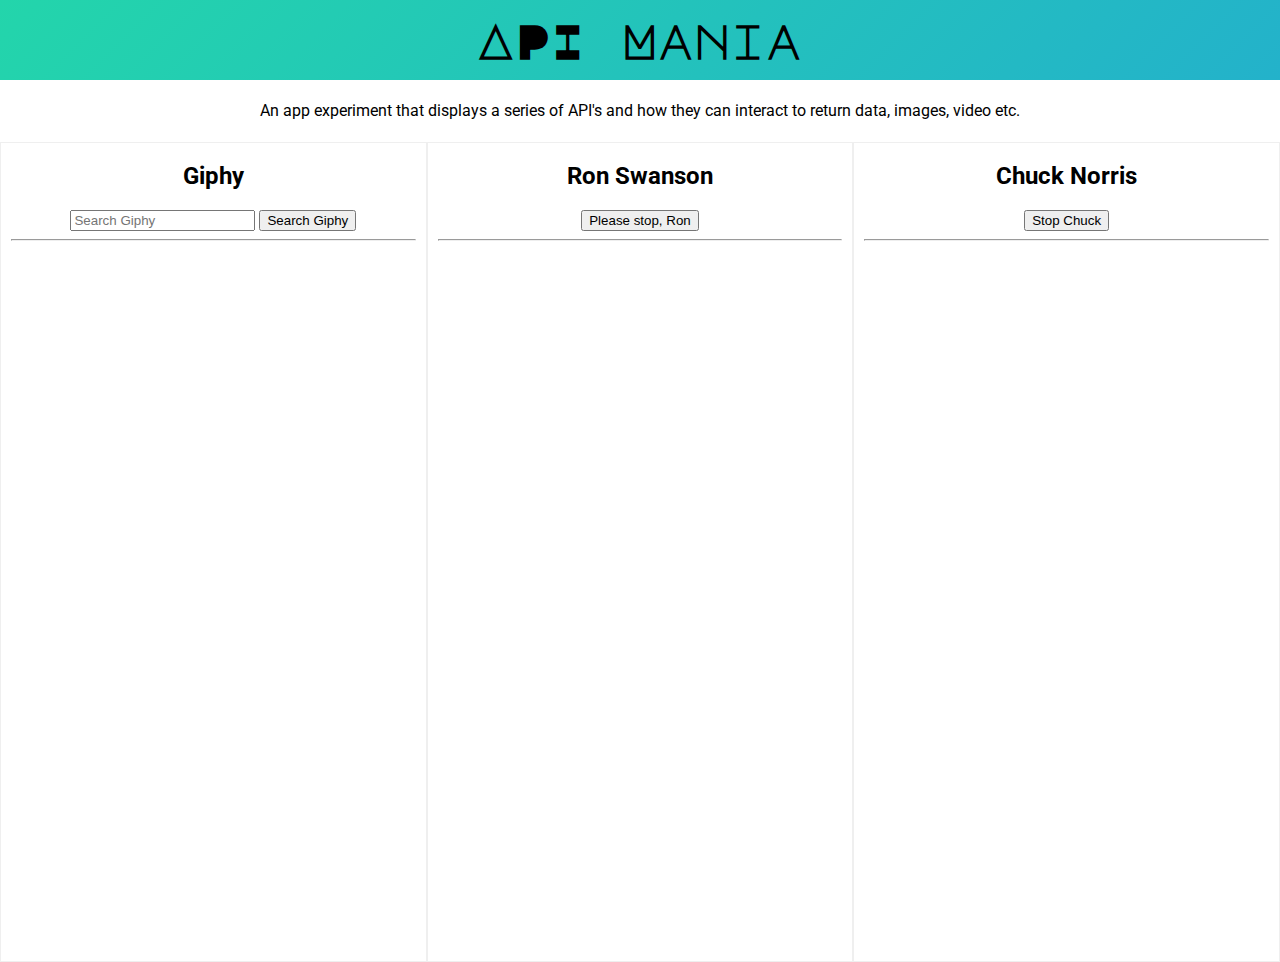
<file: index.html>
<!DOCTYPE html>
<html lang="en">
	<head>
		<meta charset="UTF-8" />
		<title>API Mania | Integrations</title>
		<link rel="stylesheet" href="css/style.css" />
		<script src="js/jquery.js"></script>
		<script src="js/giphy.js"></script>
		<script src="js/ron.js"></script>
		<script src="js/chuck.js"></script>
		<link
			href="https://fonts.googleapis.com/css?family=Roboto:300,400,700&display=swap"
			rel="stylesheet"
		/>
		<link
			href="https://fonts.googleapis.com/css?family=Major+Mono+Display&display=swap"
			rel="stylesheet"
		/>
	</head>

	<body>
		<nav>
			<h1>API Mania</h1>
		</nav>

		<div class="container">
			<h4>
				An app experiment that displays a series of API's and how they
				can interact to return data, images, video etc.
			</h4>
			<div class="col col-4 giphy">
				<h2>Giphy</h2>
				<input type="text" placeholder="Search Giphy" />
				<button>Search Giphy</button>
				<hr />
				<div class="content"></div>
			</div>

			<div class="col col-4 swanson">
				<h2>Ron Swanson</h2>
				<button>Please stop, Ron</button>
				<hr />
				<div class="content"></div>
			</div>

			<div class="col col-4 chuck">
				<h2>Chuck Norris</h2>
				<button>Stop Chuck</button>
				<hr />
				<div class="content"></div>
			</div>
		</div>
	</body>
</html>
</file>
<file: css/style.css>
* {
	-webkit-box-sizing: border-box;
	-moz-box-sizing: border-box;
	-ms-box-sizing: border-box;
	-o-box-sizing: border-box;
	box-sizing: border-box;
}

body {
	overflow: hidden;
	margin: 0;
	font-family: "Roboto", sans-serif;
	text-align: center;
}

nav {
	width: 100%;
	overflow: hidden;
	font-family: "Major Mono Display", monospace;
	background-color: #efefef;
	height: 80px;
	line-height: 80px;
	background: #a8ff78; /* fallback for old browsers */
	background: linear-gradient(-45deg, #78ffd6, #a8ff78, #23a6d5, #23d5ab);
	background-size: 400% 400%;
	animation: gradientBG 15s ease infinite;
}

@keyframes gradientBG {
	0% {
		background-position: 0% 50%;
	}
	50% {
		background-position: 100% 50%;
	}
	100% {
		background-position: 0% 50%;
	}
}

h1 {
	font-size: 48px;
}

nav h1 {
	margin: 0;
}

h4 {
	font-weight: normal;
}

.col {
	float: left;
	padding: 0 10px;
}

.col-4 {
	width: 33.3333333333%;
	width: -webkit-calc(100% / 3);
	width: -moz-calc(100% / 3);
	width: -ms-calc(100% / 3);
	width: -o-calc(100% / 3);
	width: calc(100% / 3);

	border: 1px solid #efefef;
}

.giphy,
.swanson,
.chuck {
	overflow: auto;

	height: -webkit-calc(100vh - 80px);
	height: -moz-calc(100vh - 80px);
	height: -ms-calc(100vh - 80px);
	height: -o-calc(100vh - 80px);
	height: calc(100vh - 80px);
}

.content img {
	display: block;
	max-width: 100%;
	margin: 5px auto;
}
</file>
